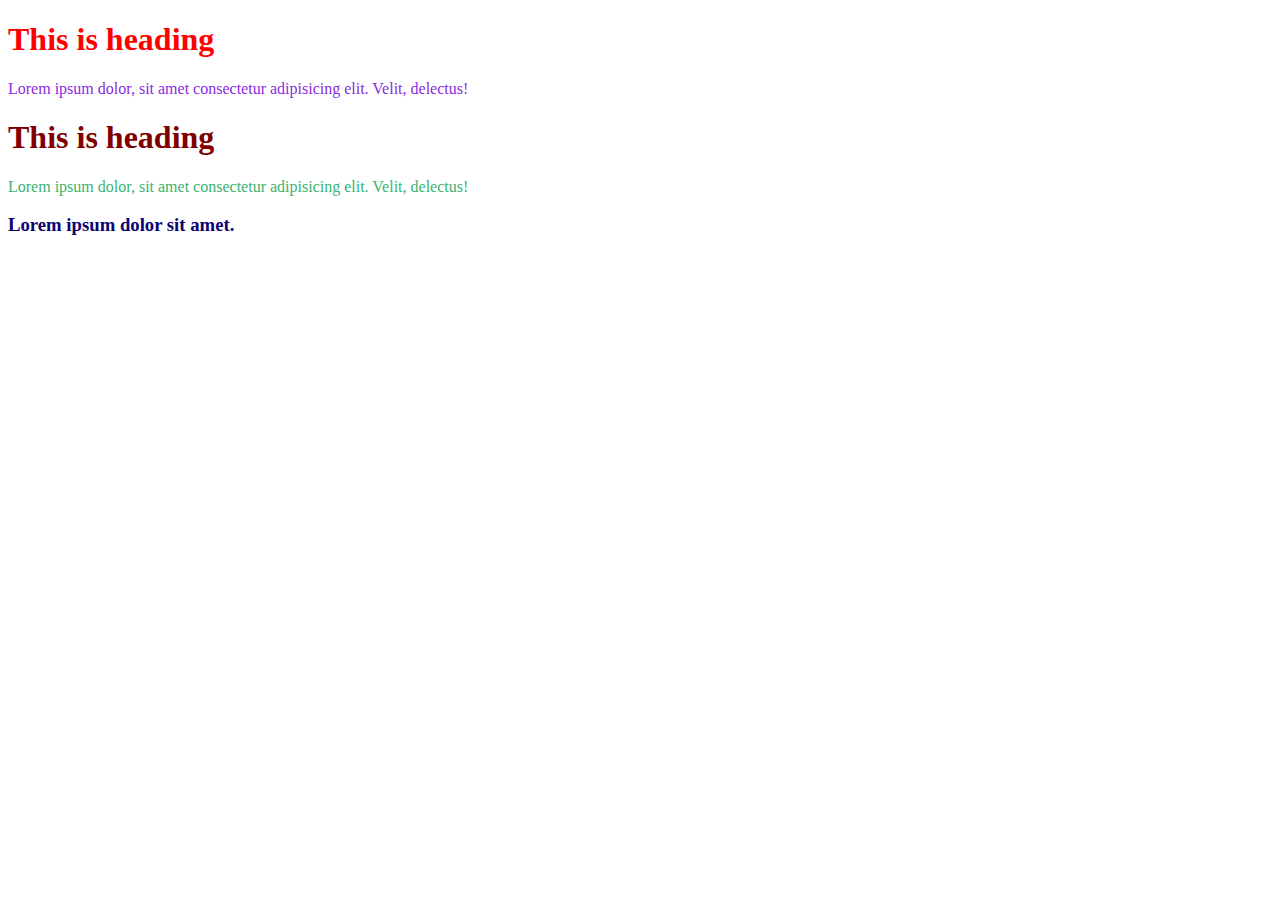
<file: CSS Basic/index.html>
<!DOCTYPE html>
<html lang="en">
<head>
    <meta charset="UTF-8">
    <meta name="viewport" content="width=device-width, initial-scale=1.0">
    <title>Color Property</title>
    <!--Externel CSS-->
    <link rel="stylesheet" href="style.css">
    <!-- Internal styling -->
   <!-- <style>
        h1{
            color:red;
        }
        p{
            color: blueviolet;
        }
    </style>
    -->
</head>
<body>
    <!--In line styling 
    Its only for fixed line 
    -->
    <!--
    <h1 style="color :red">This is heading</h1>
    <p style="color:blueviolet">Lorem ipsum dolor, sit amet consectetur adipisicing elit. Velit, delectus!</p>
    -->

    <h1 >This is heading</h1>
    <p>Lorem ipsum dolor, sit amet consectetur adipisicing elit. Velit, delectus!</p>

    <h1 id="first_heading">This is heading</h1>
    <p class="random_text">Lorem ipsum dolor, sit amet consectetur adipisicing elit. Velit, delectus!</p>
    <div id="second_heading">
        <h3>Lorem ipsum dolor sit amet.</h3>
    </div>
</body>
</html>
</file>
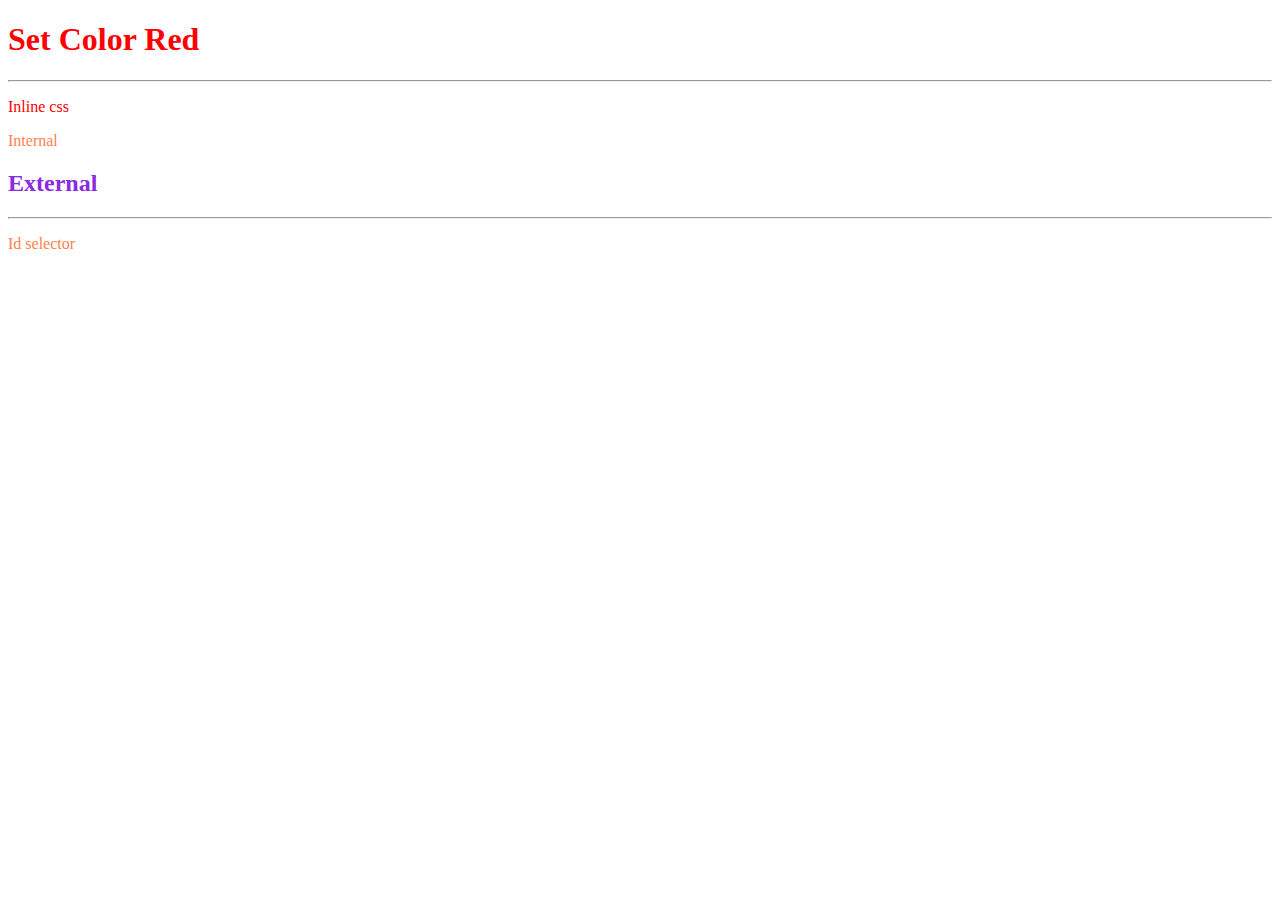
<file: CSS Basic/Practice.html>
<!DOCTYPE html>
<html lang="en">
<head>
    <meta charset="UTF-8">
    <meta name="viewport" content="width=device-width, initial-scale=1.0">
    <link rel="stylesheet" href="practice.css">
    <title>Level -1 Practice </title>
    <style>
        p{
            color:coral;
        }
    </style>
</head>
<body>
    <h1>Set Color Red</h1>
    <hr>
    <div id="heading">
        <p style="color : red">Inline css</p>
        <p>Internal</p>
        <h2>External</h1>
    </div>
    <hr>
    <!-- <div class="testing">Class</div> -->
     <div >
        <p id="idselector">Id selector</p>
        
     </div>
</body>
</html>
</file>
<file: CSS Basic/style.css>
*{
    color: black;
}
h1,h2{
    color:red;
}
p{
    color: blueviolet;
}
#first_heading{
    color:maroon;
}
.random_text{
    color: mediumseagreen;
}
#second_heading h3{
    color:rgb(12, 3, 114);
}
</file>
<file: CSS Basic/practice.css>
h1{
    color:red;
}
#heading{
    color:blueviolet
}
</file>
